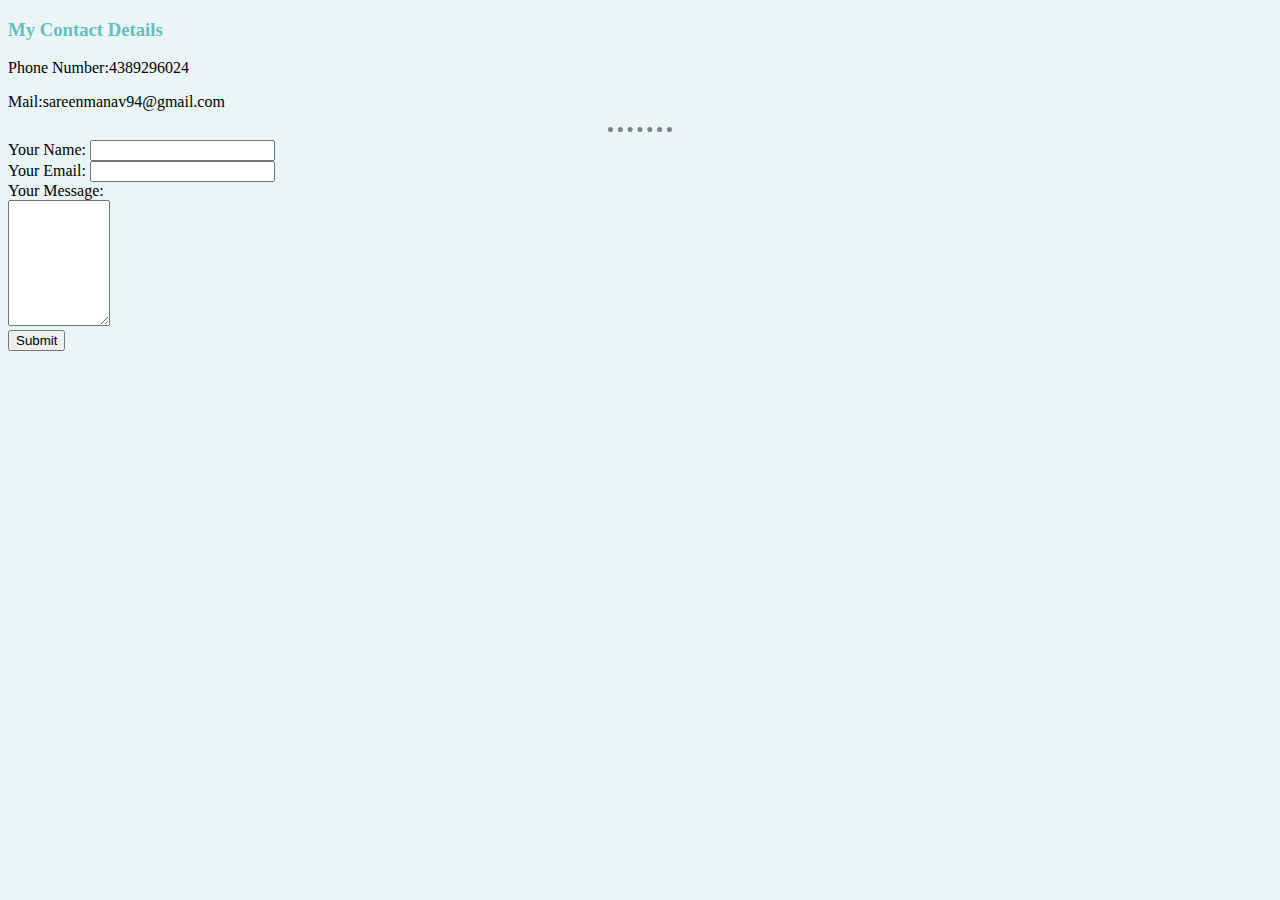
<file: contact-details.html>
<!DOCTYPE html>
<html lang="en" dir="ltr">
  <head>
    <meta charset="utf-8">
    <title> My Contact Details </title>
    <link rel="stylesheet" href="css/styles.css">
    
  </head>
  <body>
    <h3>My Contact Details</h3>
    <p>Phone Number:4389296024 </p>
    <p>Mail:sareenmanav94@gmail.com</p>
    <hr>
    <form action="mailto:sareenmanav786@gmail.com " method="post" enctype="text/plain">
      <label>Your Name: </label>
      <input type="text" name="yourName" value=""> <br>
      <label> Your Email:</label>
      <input type="email" name="yourEmail" value=""><br>
      <label>Your Message:</label><br>
      <textarea name="yourMessage" rows="8" cols="10"></textarea><br>
      <input type="submit" name="">

    </form>
  </body>
</html>
</file>
<file: css/styles.css>
body {
  background-color: #EAF6F6;
}

hr {
  border-style: none;
  border-top-style: dotted;
  border-color: grey;
  border-width: 5px;
  width: 5%;
}

h1{
  color:#66BFBF;
}
h3{
  color:#66BFBF;
}
</file>
